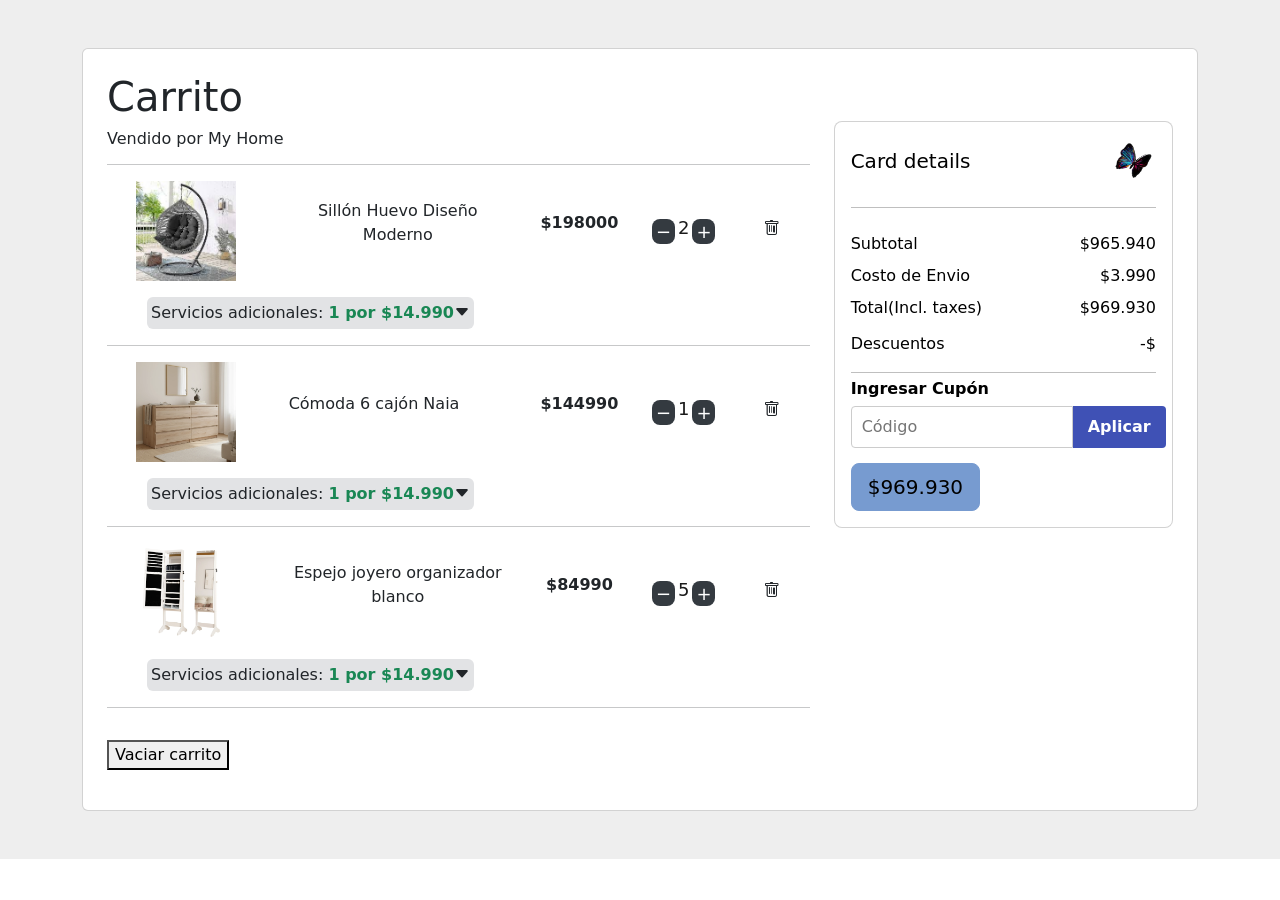
<file: carrito.html>
<!DOCTYPE html>
<html lang="es">

<head>
    <meta charset="UTF-8">
    <meta name="viewport" content="width=device-width, initial-scale=1.0">
    <title>Carrito</title>

    <!-- Bootstrap -Elementos del CSS-->

    <link defer rel="stylesheet" href="https://cdn.jsdelivr.net/npm/bootstrap-icons@1.11.3/font/bootstrap-icons.css">

    <link defer href="https://cdn.jsdelivr.net/npm/bootstrap@5.3.8/dist/css/bootstrap.min.css" rel="stylesheet"
        integrity="sha384-sRIl4kxILFvY47J16cr9ZwB07vP4J8+LH7qKQnuqkuIAvNWLzeN8tE5YBujZqJLB" crossorigin="anonymous">

    <script defer src="https://cdn.jsdelivr.net/npm/bootstrap@5.3.8/dist/js/bootstrap.bundle.min.js"
        integrity="sha384-FKyoEForCGlyvwx9Hj09JcYn3nv7wiPVlz7YYwJrWVcXK/BmnVDxM+D2scQbITxI"
        crossorigin="anonymous"></script>

    <script defer src="./assets/js/logica_page.js"></script>

    <script defer src="./assets/js/productos.js"></script>

    <script defer src="./findIndex.js"></script>

    <script defer src="./assets/js/carrito.js"></script>

    <link rel="stylesheet" href="./assets/css/carrito.css">


</head>

<body>
    <section class="h-100 h-custom" style="background-color: #eee;">
        <div class="container py-5 h-100">
            <div class="row d-flex justify-content-center align-items-center h-100">
                <!-- Izquierda -->
                <div class="col">
                    <div class="card">
                        <div class="card-body p-4">

                            <div class="row">

                                <div class="col-lg-8">
                                    <h1>Carrito</h1>
                                    <h6>Vendido por My Home</h6>

                                    <hr>

                                    <div id="contenedor-detalle-productos">
                                        <!-- AQUI AGREGO LOS PRODUCTOS -->
                                    </div>

                                    <div class="py-3">
                                        <button id="btn-vaciar-carro" class="btn-btn-danger">Vaciar carrito</button>
                                    </div>


                                </div>
                                <!-- Derecha -->
                                <div class="col-lg-4 mt-5">

                                    <div class="card text-black rounded-3">
                                        <div class="card-body">
                                            <div class="d-flex justify-content-between align-items-center mb-4">
                                                <h5 class="mb-0">Card details</h5>
                                                <img src="./assets/img/mariposa.png.png" class="img-fluid rounded-3"
                                                    style="width: 45px;" alt="Avatar">
                                            </div>

                                            <hr class="my-4">

                                            <div class="d-flex justify-content-between">
                                                <p class="mb-2">Subtotal</p>
                                                <p class="mb-2">$<span id="subtotal"></span></p>
                                            </div>

                                            <div class="d-flex justify-content-between">
                                                <p class="mb-2">Costo de Envio</p>
                                                <p class="mb-2">$<span id="costo-envio"></span></p>
                                            </div>

                                            <div class="d-flex justify-content-between mb-1">
                                                <p class="mb-2">Total(Incl. taxes)</p>
                                                <p class="mb-2">$<span id="total-con-impuestos"></span></p>
                                            </div>

                                            <div class="d-flex justify-content-between mb-2">
                                                <p class="mb-2">Descuentos</p>
                                                <p class="mb-2">-$<span id="descuentos"></span></p>
                                            </div>


                                            <hr class="my-1">

                                            <div class="contenedor-cupon ">
                                                <label for="cod-cupon">Ingresar Cupón</label>
                                                <div class="grupo-input-cupon">
                                                    <input type="text" id="cod-cupon" name="cupon" placeholder="Código">
                                                    <button id="btn-cupon" class="boton-aplicar">Aplicar</button>
                                                </div>
                                            </div>

                                            <button type="button" data-mdb-button-init data-mdb-ripple-init
                                                class="btn btn-info btn-block btn-lg"
                                                style="background-color:#779BD0; border-color:#779BD0;">
                                                <div class="d-flex justify-content-between">
                                                    $<span id="btn-pago">-</span>
                                                </div>
                                            </button>

                                        </div>
                                    </div>

                                </div>

                            </div>

                        </div>
                    </div>
                </div>
            </div>
        </div>
    </section>

</body>

</html>
</file>
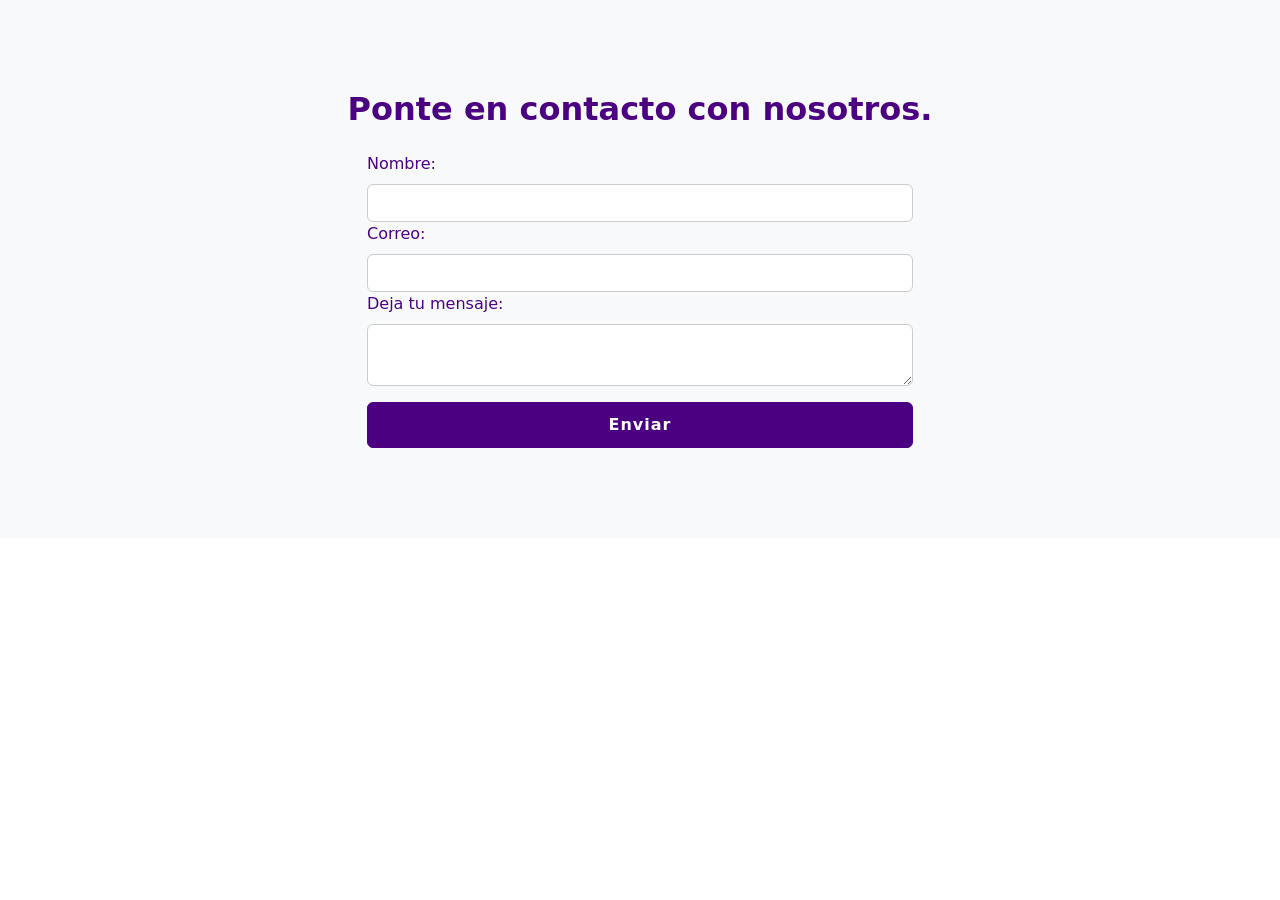
<file: contacto.html>
<!DOCTYPE html>
<html lang="es">

<head>
    <meta charset="UTF-8">
    <meta name="viewport" content="width=device-width, initial-scale=1.0">
    <title>Contacto</title>

    <link defer href="https://cdn.jsdelivr.net/npm/bootstrap@5.3.8/dist/css/bootstrap.min.css" rel="stylesheet"
        integrity="sha384-sRIl4kxILFvY47J16cr9ZwB07vP4J8+LH7qKQnuqkuIAvNWLzeN8tE5YBujZqJLB" crossorigin="anonymous">

    <script defer src="https://cdn.jsdelivr.net/npm/bootstrap@5.3.8/dist/js/bootstrap.bundle.min.js"
        integrity="sha384-FKyoEForCGlyvwx9Hj09JcYn3nv7wiPVlz7YYwJrWVcXK/BmnVDxM+D2scQbITxI"
        crossorigin="anonymous"></script>

    
    <link rel="stylesheet" href="/assets/css/contacto.css">

    <script src="./assets/js/carrito.js"></script>


</head>

<body>
    <section class="contact-section-bg">
        <div class="container py-4">
            <h2 class="text-center py-3">Ponte en contacto con nosotros.</h2>
            <div class="row justify-content-center">
                <div class="col-md-8 col-lg-6">
                    <form action="" id="formulario-contacto">
                        <div>
                            <label for="contacto-nombre" class="form-label">Nombre:</label>
                            <input type="text" name="nombre" id="contacto-nombre" class="form-control" required>
                            <small id="contactoErrorNombre" class="text-danger d-none">El nombre no es válido</small>
                        </div>

                        <div>
                            <label for="contacto-correo" class="form-label">Correo:</label>
                            <input type="email" name="correo" id="contacto-correo" class="form-control" required>
                        </div>

                        <div>
                            <label for="contacto-mensaje" class="form-label">Deja tu mensaje:</label>
                            <textarea name="mensaje" id="contacto-mensaje" class="form-control" required></textarea>
                        </div>

                        <div class="d-grid my-3"> <input type="submit" class="btn btn-primary" value="Enviar">
                        </div>
                    </form>
                </div>
            </div>
        </div>
    </section>

</body>

<script>
    let formularioContacto = document.getElementById("formulario-contacto");

        formularioContacto.addEventListener("submit", (event) => {
            event.preventDefault();

            let validacionForm = true;

            let dataForm = new FormData(formularioContacto);

            let nombre = dataForm.get("nombre");
            let correo = dataForm.get("correo");
            let mensaje = dataForm.get("mensaje");


            //DEFINICIÓN DE PATRONES
            let regexNombre = /^[a-záéíóúÁÉÍÓÚñÑ]+(?:['\-\s]?[a-záéíóúÁÉÍÓÚñÑ]+)*$/gmi
            let regexCorreo = /([a-z0-9_]+([.][a-z0-9_]+)*@[a-z0-9_]+([.][a-z0-9_]+)*[.][a-z]{2,5})+$/gmi;

            //validaciones

            //VALIDACIÓN NOMBRE
            let elementErrorNombre = document.getElementById("contactoErrorNombre");
            if(!regexNombre.test(nombre)){
                validacionForm = false;
                elementErrorNombre.classList.remove("d-none");
                elementErrorNombre.classList.add("d-block");
            }

            if(!regexCorreo.test(correo)){
                validacionForm = false;
            }else {
                let dominiosPermitidos = ["gmail.com", "sustantiva.cl"];

                let dominio = correo.split("@")[1];

                if(!dominiosPermitidos.includes(dominio)){
                    validacionForm = false;
                    alert('El dominio no es correcto\nDominios permitidos: ["gmail.com", "sustantiva.cl"]');
                }
            }

            if(!(mensaje.length >= 50 && mensaje.length <=500)){
                validacionForm = false;
            }


            if(validacionForm){
                alert("Enviado el formulario");
                elementErrorNombre.classList.remove("d-block");
                elementErrorNombre.classList.add("d-none");

                formularioContacto.reset();
            }else{
                alert("Revise los valores ingresados en el form, algo está mal.")
            }

        });


</script>

</html>
</file>
<file: assets/css/carrito.css>
.layout-container {
    display: flex;
    gap: 30px;
    align-items: flex-start;
    padding: 20px;
}

.carrito-derecha {
    width: 350px;
    padding: 20px;
    background: #fff;
    border-radius: 12px;
    box-shadow: 0 3px 10px rgba(0,0,0,0.08);
}

.qty-value {
    color: #1a1a1a;      /* más oscuro */
    font-weight: 400;    /* más grueso */
    font-size: 18px;
    margin-top:-8px     /* opcional, para que destaque más */
}

.qty-btn {
    background-color: #343a40; /* oscuro */
    color: #fff;               /* texto blanco */
    border: none;              /* quitar bordes predeterminados */
    border-radius: 8px;        /* esquinas redondeadas, no totalmente circulares */
    width: 23px;
    height: 25px;
    display: flex;
    align-items: center;
    justify-content: center;
    font-size: 18px;
    cursor: pointer;
    transition: background-color 0.3s;
}
.minus-btn {
    margin-right: 3px;
}

.plus-btn {
    margin-left: 3px;
}

.qty-btn:hover {
    background-color: #495057; /* más claro al pasar el mouse */
}

.contenedor-cupon {
    display: block;
    max-width: 300px; /* O el ancho que prefieras */
    margin-bottom: 15px;
}

.contenedor-cupon label {
    display: block;
    font-weight: bold;
    margin-bottom: 5px;
    /* Ajusta la fuente aquí */
}

.grupo-input-cupon {
    display: flex; /* Alinea input y botón en la misma línea */
}

.grupo-input-cupon input {
    flex-grow: 1; /* Hace que el input tome el espacio restante */
    padding: 8px 10px;
    border: 1px solid #ccc; /* Ajusta el color del borde */
    border-radius: 4px 0 0 4px; /* Bordes redondeados solo a la izquierda */
    font-size: 16px;
}

.grupo-input-cupon button.boton-aplicar {
    padding: 8px 15px;
    border: none;
    background-color: #3f51b5; /* COLOR PRINCIPAL DE TU WEB */
    color: white;
    font-weight: 600;
    cursor: pointer;
    border-radius: 0 4px 4px 0; /* Bordes redondeados solo a la derecha */
}

.grupo-input-cupon button.boton-aplicar:hover {
    background-color: #2c3e50; /* Un color un poco más oscuro al pasar el ratón */
}
</file>
<file: assets/css/contacto.css>
/* 1. Contenedor y Título */
.contact-section-bg {
    /* Fondo para contrastar y dar énfasis a la sección de contacto */
    background-color: #f8f9fa; /* Un gris muy claro, puedes usar un color más oscuro si prefieres */
    padding-top: 50px;
    padding-bottom: 50px;
}

.contact-section-bg h2 {
    /* Color del texto del título: usa el morado oscuro del diseño */
    color: #4b0082; 
    font-weight: 700; /* Hace el título más audaz */
}

/* 2. Estilos de los Campos de Entrada */
#formulario-contacto label {
    /* Color de las etiquetas del formulario */
    color: #4b0082; /* Morado oscuro para buena legibilidad */
    font-weight: 500;
}

#formulario-contacto .form-control {
    /* Estilo del campo de entrada y área de texto */
    border: 1px solid #ccc; 
    transition: border-color 0.3s ease-in-out, box-shadow 0.3s ease-in-out;
}

#formulario-contacto .form-control:focus {
    /* Efecto al hacer clic en el campo (foco) */
    border-color: #9370db; /* Morado medio o lila */
    box-shadow: 0 0 0 0.25rem rgba(147, 112, 219, 0.25); /* Sombra suave lila */
}

/* 3. Estilo del Botón "Enviar" */
#formulario-contacto .btn-primary {
    /* Usa el color morado oscuro como fondo del botón principal */
    background-color: #4b0082; 
    border-color: #4b0082;
    padding: 10px 30px;
    font-weight: 600;
    letter-spacing: 1px;
}

#formulario-contacto .btn-primary:hover {

    background-color: #6a5acd; /* Un morado un poco más claro para el hover */
    border-color: #6a5acd;
}
</file>
